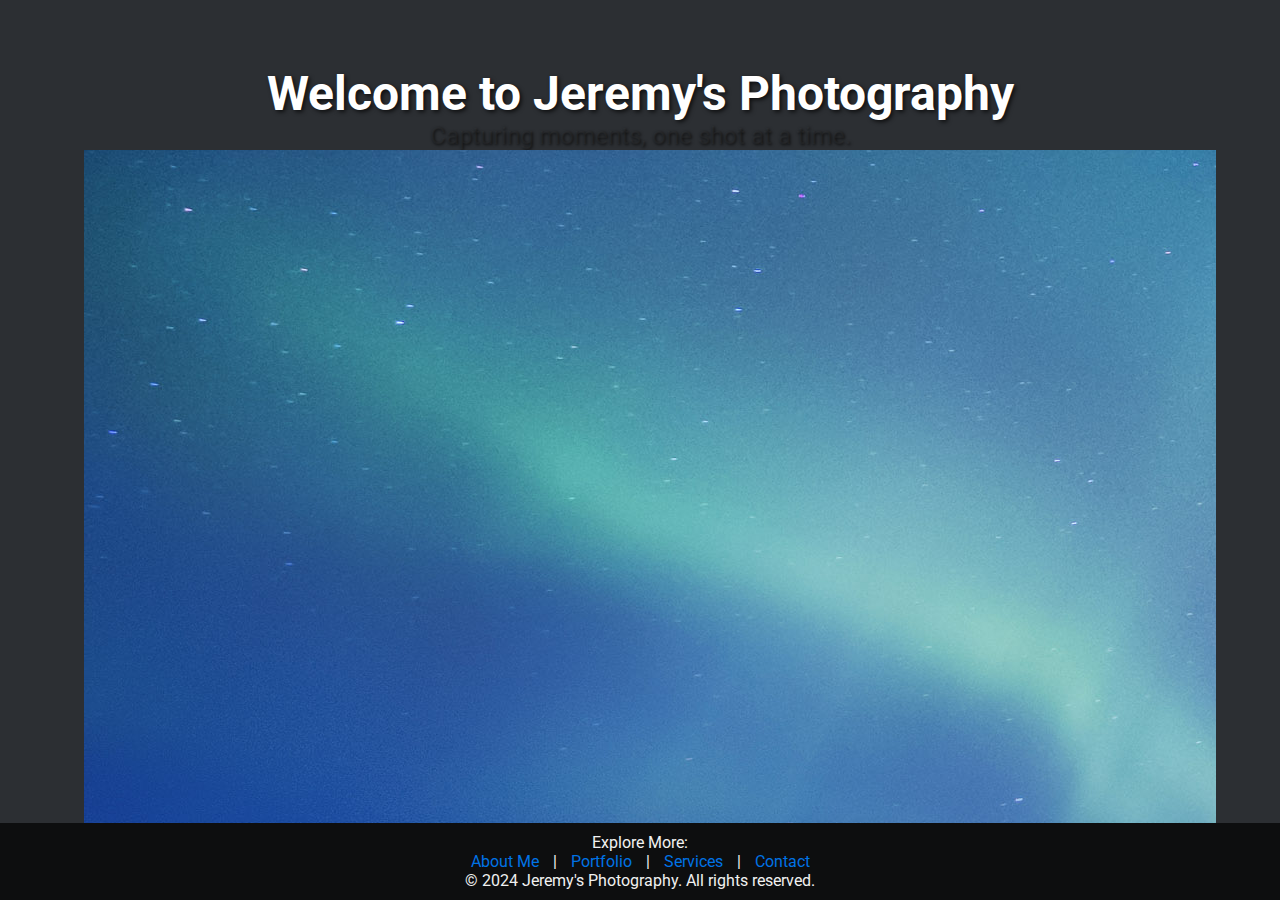
<file: index.html>
<!DOCTYPE html>
<html lang="en">
<head>
    <meta charset="UTF-8">
    <meta name="viewport" content="width=device-width, initial-scale=1.0">
    <title>Jeremy's Photography</title>
    <link rel="stylesheet" href="./styles.css">
    <link rel="icon" href="assets/images/camera-icon.png" type="image/png">
    <link href="https://fonts.googleapis.com/css2?family=Roboto:wght@400;700&display=swap" rel="stylesheet">
</head>
<body>
    <div class="landing-page">
        <header>
            <h1>Welcome to Jeremy's Photography</h1>
            <p>Capturing moments, one shot at a time.</p>
        </header>

        <img src="assets/images/133588951150255490.jpg" alt="Landing photo">
    </div>

    <footer>
        <p>Explore More:</p>
        <nav>
            <a href="./about.html">About Me</a> |
            <a href="./portfolio.html">Portfolio</a> |
            <a href="./services.html">Services</a> |
            <a href="./contact.html">Contact</a>
        </nav>
        <p>&copy; 2024 Jeremy's Photography. All rights reserved.</p>
    </footer>
</body>
</html>
</file>
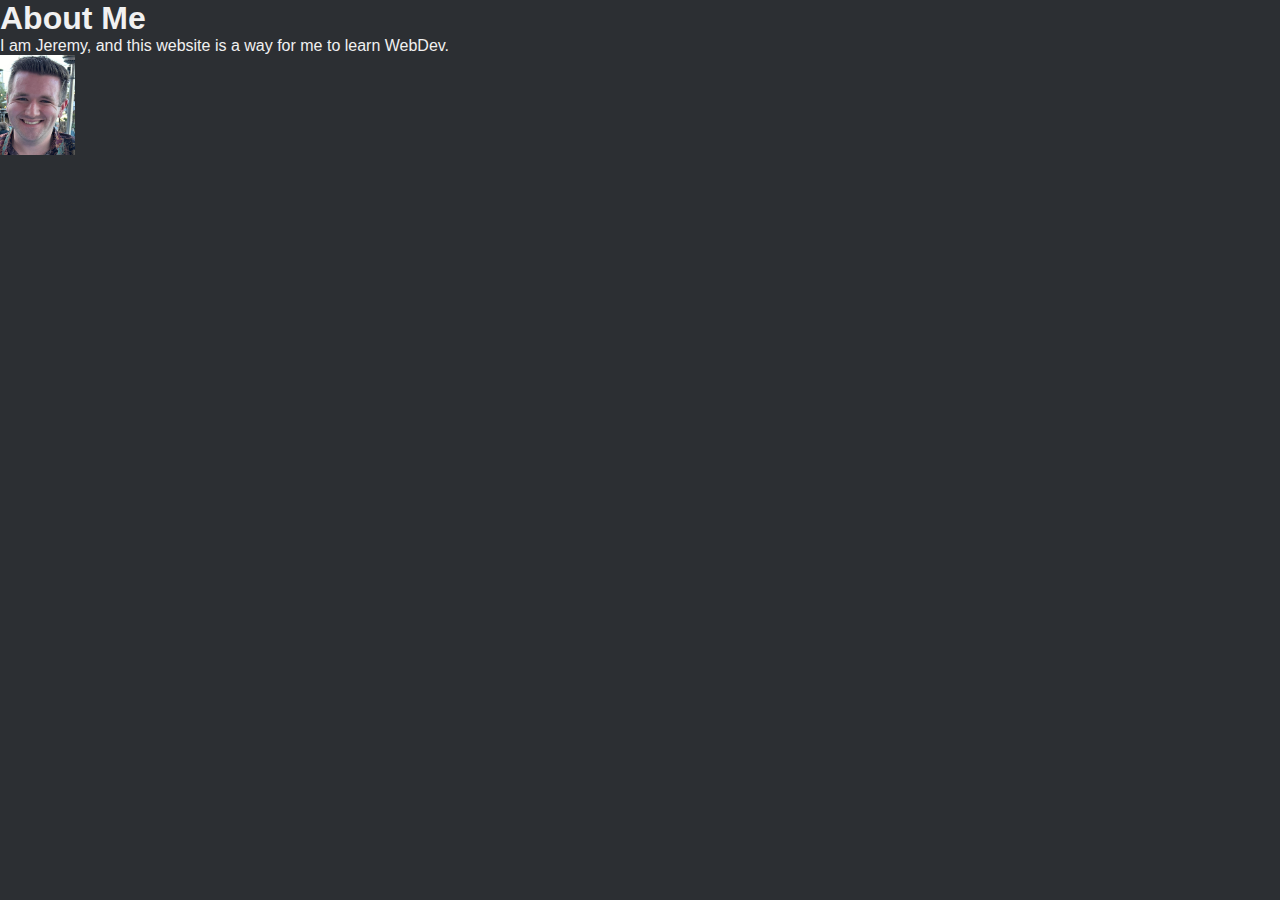
<file: public/about.html>
<!DOCTYPE html>
<html lang="en">
<head>
    <meta charset="UTF-8">
    <meta name="viewport" content="width=device-width, initial-scale=1.0">
    <title>About</title>
    <link rel="stylesheet" href="../styles.css">
</head>


<body>

<div class="aboutme">
    <h1>About Me</h1>
    <p>I am Jeremy, and this website is a way for me to learn WebDev.</p>   
    
    <div class="picture"><img src="../assets/images/jeremy.png" height="100", width="75" alt=""></div>
</div>

</body>
</html>
</file>
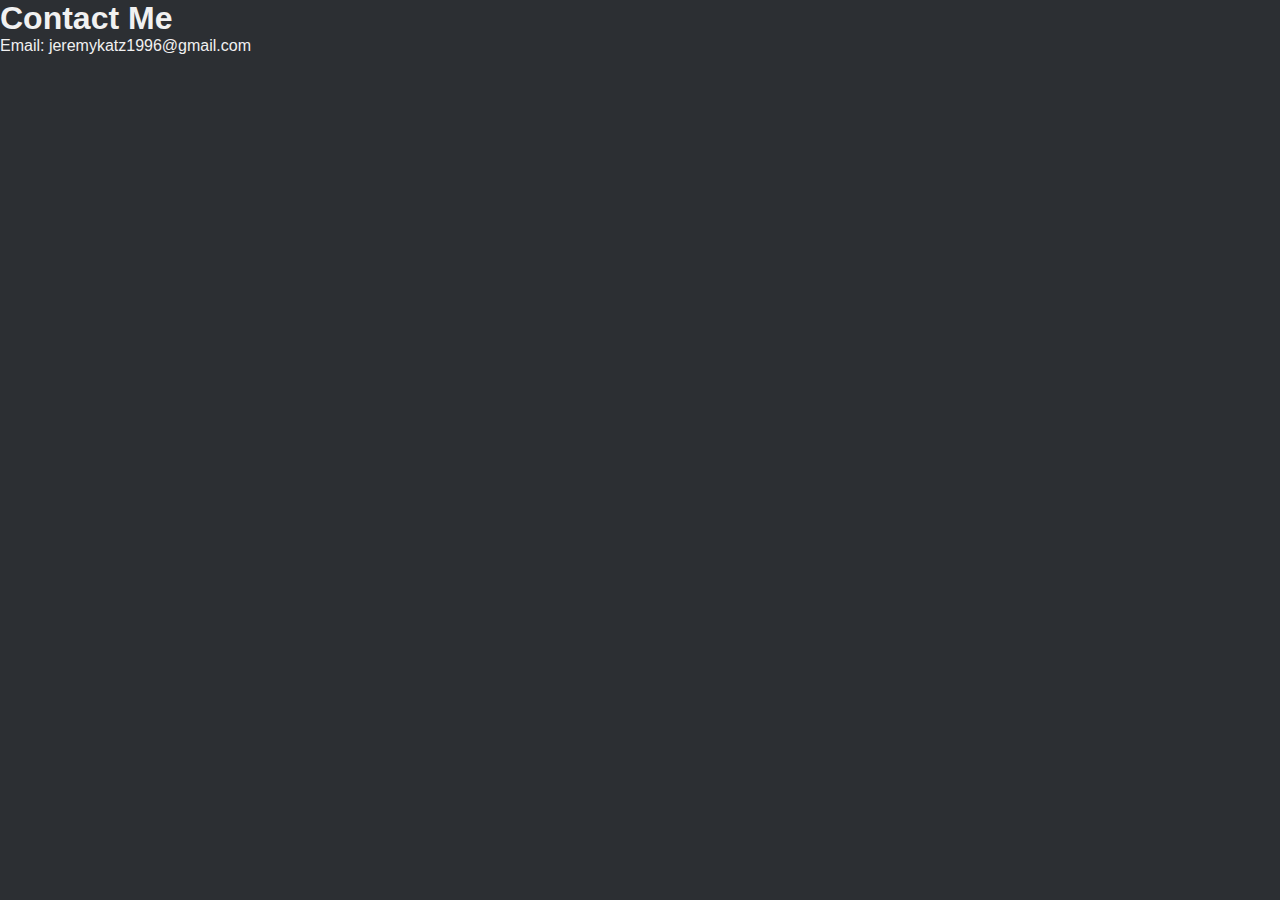
<file: public/contact.html>
<!DOCTYPE html>
<html lang="en">
<head>
    <meta charset="UTF-8">
    <meta name="viewport" content="width=device-width, initial-scale=1.0">
    <title>Contact</title>
    <link rel="stylesheet" href="../styles.css">
    
</head>

<body>
    

    <div class="contactme">
        <h1>Contact Me</h1>
        <p>Email: jeremykatz1996@gmail.com</p>
    </div>




</body>
</html>
</file>
<file: styles.css>
* {
    margin: 0;
    padding: 0;
    box-sizing: border-box;
}

body {
    font-family: 'Roboto', sans-serif;
    margin: 0;
    padding: 0;
    color: #f1f1f1;
    background-color: #2c2f33; /* Dark grey background color */
    height: 100vh;
    display: flex;
    flex-direction: column;
    justify-content: space-between;
    overflow-x: hidden; /* Prevents horizontal scrolling */
}

header {
    text-align: center;
    margin-top: 5vh;
}

header h1 {
    font-size: 3rem;
    color: #fff;
    text-shadow: 2px 2px 4px rgba(0, 0, 0, 0.7);
}

header p {
    font-size: 1.5rem;
    color: #4d4c4c28;
    text-shadow: 1px 1px 3px rgba(0, 0, 0, 0.7);
}

footer {
    text-align: center;
    background: rgba(0, 0, 0, 0.7);
    padding: 10px 0;
    font-size: 1rem;
}

footer nav a {
    color: #0073e6;
    text-decoration: none;
    margin: 0 10px;
}

footer nav a:hover {
    text-decoration: underline;
}

.image-container {
    max-width: 80%; /* Limits the container width */
    margin: 0 auto; /* Centers the container horizontally */
    padding: 20px; /* Adds space inside the container */
    background-color: #1e1e1e; /* Optional: Adds a background color to the container */
    border-radius: 10px; /* Optional: Adds rounded corners */
}

.landing-photo {
    max-width: 100%; /* Ensures the image doesn't exceed the container's width */
    height: auto; /* Maintains the aspect ratio */
    display: block;
    margin: 20px auto; /* Centers the image horizontally and adds vertical spacing */
}

.landing-page {
    max-width: 90%; /* Limits the width of the landing page container */
    margin: 0 auto; /* Centers the container horizontally */
    padding: 20px; /* Adds space inside the container */
    box-sizing: border-box; /* Ensures padding is included in the width */
    overflow: hidden; /* Prevents content from overflowing */
}
</file>
